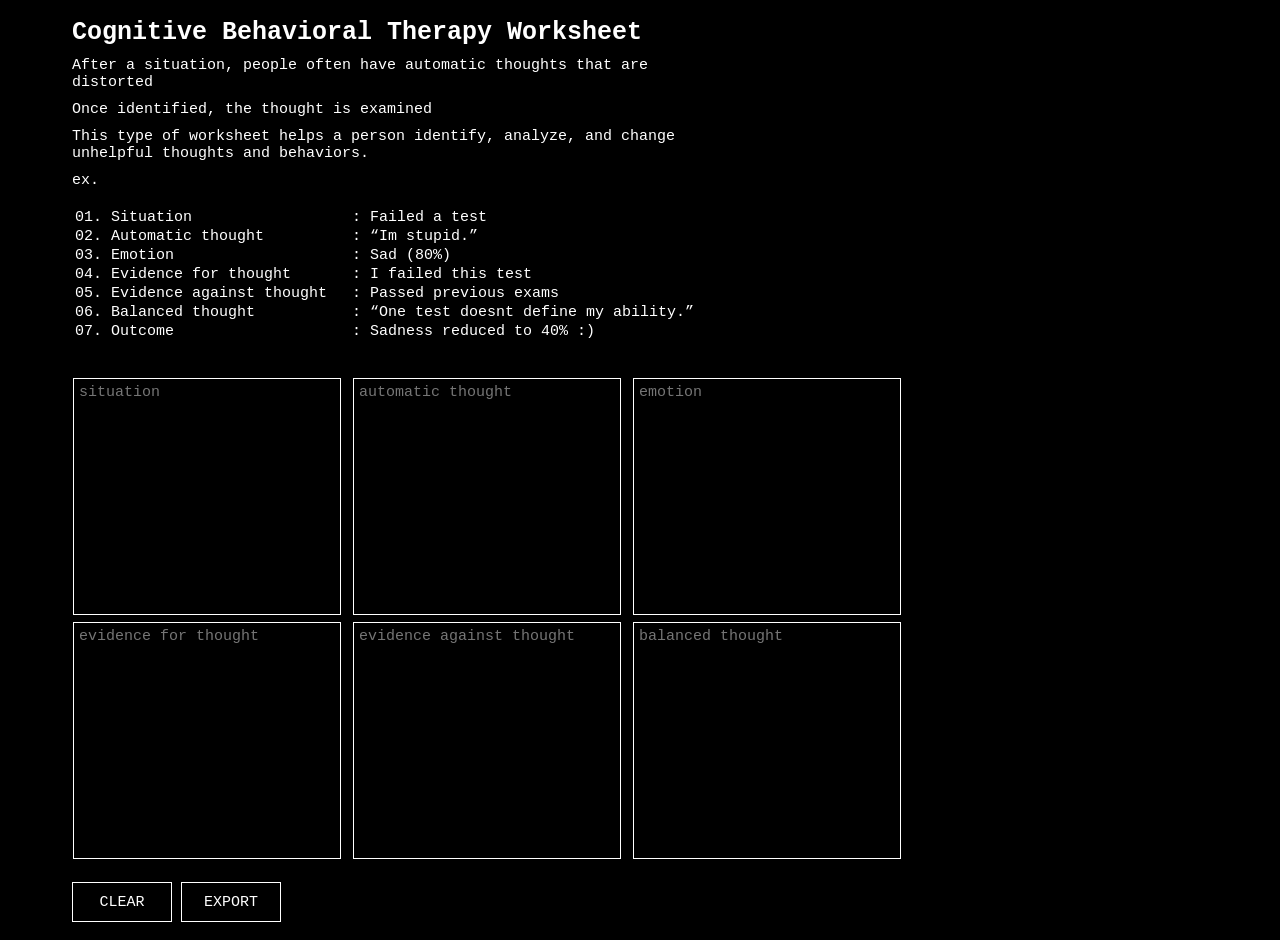
<file: web-cbt_worksheet/index.html>
<!DOCTYPE html>
<html lang="en" dir="ltr">
<!--
========================================================================
HEADER
========================================================================
-->
<head>
	<meta charset="utf-8">
	<meta name="viewport" content="width = device-width, initial-scale = 1.0">
	
	<link rel="stylesheet" href ="style.css">
	<script src="script.js" defer></script>

	<title>CBT Worksheet</title>
</head>
<!--
========================================================================
MAIN START
========================================================================
-->
<body>
<!-- ======================================================================== -->	
	<main>
		<div id="info">
			<h1>Cognitive Behavioral Therapy Worksheet</h1>
			<p>After a situation, people often have automatic thoughts that are distorted</p>
			<p>Once identified, the thought is examined</p>
			<p>This type of worksheet helps a person identify, analyze, and change unhelpful thoughts and behaviors.</p>
			<p>ex.</p><br>
			<table>
				<tbody>
					<tr>
						<td class="step">01. Situation</td>
						<td class="example">: Failed a test</td>
					</tr>
					<tr>
						<td class="step">02. Automatic thought</td>
						<td class="example">: “Im stupid.”</td>
					</tr>
					<tr>
						<td class="step">03. Emotion</td>
						<td class="example">: Sad (80%)</td>
					</tr>
					<tr>
						<td class="step">04. Evidence for thought</td>
						<td class="example">: I failed this test</td>
					</tr>
					<tr>
						<td class="step">05. Evidence against thought</td>
						<td class="example">: Passed previous exams</td>
					</tr>
					<tr>
						<td class="step">06. Balanced thought</td>
						<td class="example">: “One test doesnt define my ability.”</td>
					</tr>
					<tr>
						<td class="step">07. Outcome</td>
						<td class="example">: Sadness reduced to 40% :)</td>
					</tr>
				</tbody>
			</table>
			<br>
			<br>
		</div>
<!-- ======================================================================== -->	
		<div class="columnContainer">
			<div class="columnContent">
				<textarea 
					id="situation" 
					placeholder="situation"></textarea>
			</div>
			<div class="columnContent">
				<textarea 
					id="automatic_thought" 
					placeholder="automatic thought"></textarea>
			</div>
			<div class="columnContent">
				<textarea 
					id="emotion" 
					placeholder="emotion"></textarea>
			</div>
		</div>
		<div class="columnContainer">
			<div class="columnContent">
				<textarea 
					id="evidence_for" 
					placeholder="evidence for thought"></textarea>
			</div>
			<div class="columnContent">
				<textarea 
					id="evidence_against" 
					placeholder="evidence against thought"></textarea>
			</div>
			<div class="columnContent">
				<textarea 
					id="balanced_thought" 
					placeholder="balanced thought"></textarea>
			</div>
		</div>
		<br>
		<button id="buttonClear">CLEAR</button>
		<button id="buttonExport">EXPORT</button>
	</main>
<!-- ======================================================================== -->
	<footer>
	</footer>
</body>
<!--
========================================================================
MAIN END
========================================================================
-->
</html>
</file>
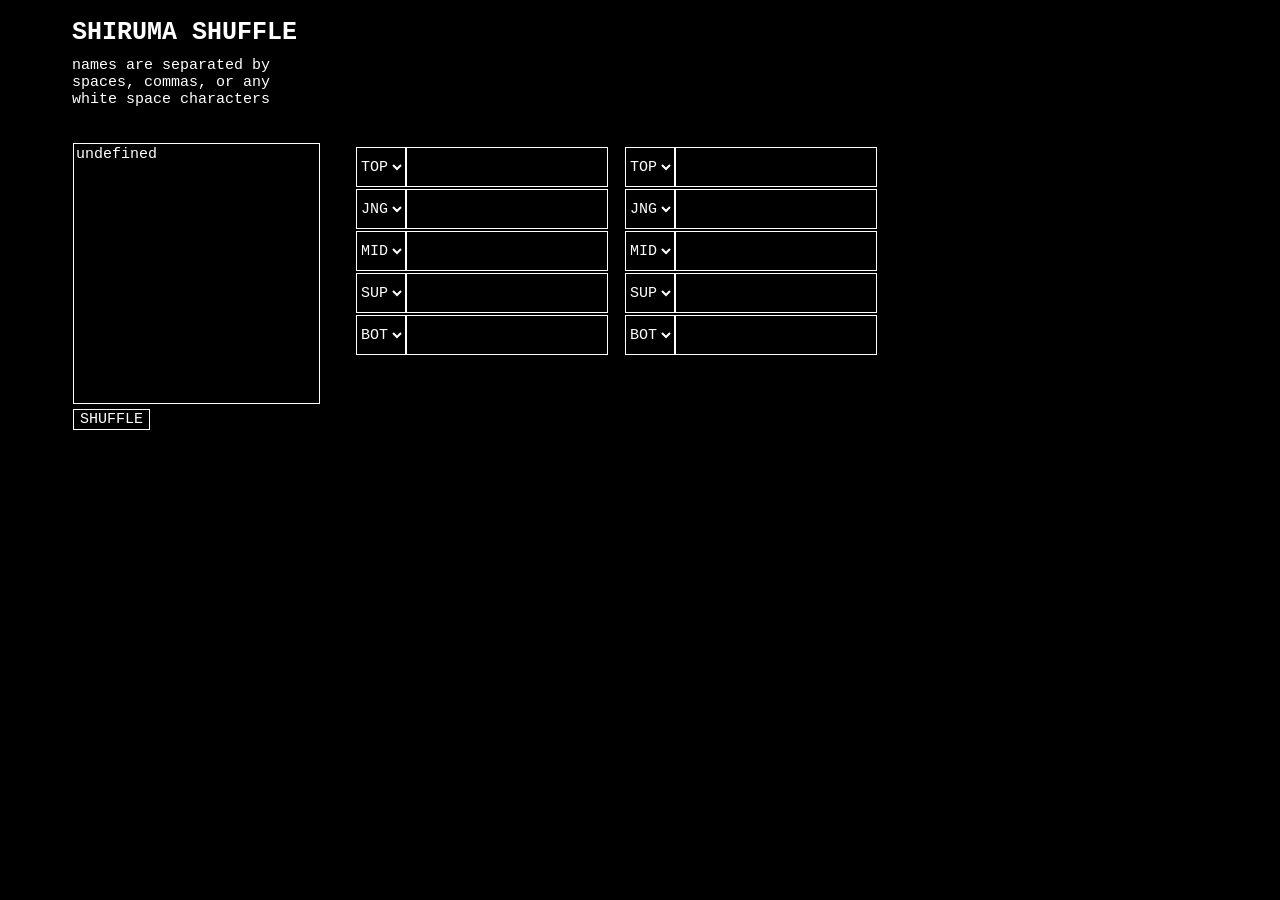
<file: web-league_shuffle/index.html>
<!DOCTYPE html>
<html lang="en" dir="ltr">
<!--
========================================================================
HEADER
========================================================================
-->
<head>
	<meta charset="utf-8">
	<meta name="viewport" content="width = device-width, initial-scale = 1.0">
	
	<link rel="stylesheet" href ="style.css">
	<script src="script.js" defer></script>

	<title>Shurima Shuffle</title>
</head>
<!--
========================================================================
MAIN START
========================================================================
-->
<body>
<!-- ======================================================================== -->	
	<main>
		<div id="info">
			<h1>SHIRUMA SHUFFLE</h1>
			<p>names are separated by spaces, commas, or any white space characters</p>
			<br>
			<br>
		</div>
		<div class="columnContainer">
			<div class="columnContent">
				<textarea 
					id="listPeople" 
					placeholder="gaggle of players to shuffle"
					rows="15" cols="25"></textarea>
				<br>
				<button id="buttonShuffle">SHUFFLE</button>
			</div>
<!-- ======================================================================== -->	
			<div class="columnContent columnContainer">
				<div class="columnContent">
					<table>
						<tbody>
						<tr>
						<td>
							<select class="selectRoles" id="select01">
								<option>TOP</option>
								<option>JNG</option>
								<option>MID</option>
								<option>SUP</option>
								<option>BOT</option>
							</select>
							<textarea id="player01"></textarea>
						</td>

						<td>
							<select class="selectRoles" id="select02">
								<option>TOP</option>
								<option>JNG</option>
								<option>MID</option>
								<option>SUP</option>
								<option>BOT</option>
							</select>
							<textarea id="player02"></textarea>
						</td>
						</tr>

						<tr>
						<td>
							<select class="selectRoles" id="select03">
								<option>TOP</option>
								<option>JNG</option>
								<option>MID</option>
								<option>SUP</option>
								<option>BOT</option>
							</select>
							<textarea id="player03"></textarea>
						</td>

						<td>
							<select class="selectRoles" id="select04">
								<option>TOP</option>
								<option>JNG</option>
								<option>MID</option>
								<option>SUP</option>
								<option>BOT</option>
							</select>
							<textarea id="player04"></textarea>
						</td>
						</tr>

						<tr>
						<td>
							<select class="selectRoles" id="select05">
								<option>TOP</option>
								<option>JNG</option>
								<option>MID</option>
								<option>SUP</option>
								<option>BOT</option>
							</select>
							<textarea id="player05"></textarea>
						</td>

						<td>
							<select class="selectRoles" id="select06">
								<option>TOP</option>
								<option>JNG</option>
								<option>MID</option>
								<option>SUP</option>
								<option>BOT</option>
							</select>
							<textarea id="player06"></textarea>
						</td>
						</tr>

						<tr>
						<td>
							<select class="selectRoles" id="select07">
								<option>TOP</option>
								<option>JNG</option>
								<option>MID</option>
								<option>SUP</option>
								<option>BOT</option>
							</select>
							<textarea id="player07"></textarea>
						</td>

						<td>
							<select class="selectRoles" id="select08">
								<option>TOP</option>
								<option>JNG</option>
								<option>MID</option>
								<option>SUP</option>
								<option>BOT</option>
							</select>
							<textarea id="player08"></textarea>
						</td>
						</tr>

						<tr>
						<td>
							<select class="selectRoles" id="select09">
								<option>TOP</option>
								<option>JNG</option>
								<option>MID</option>
								<option>SUP</option>
								<option>BOT</option>
							</select>
							<textarea id="player09"></textarea>
						</td>

						<td>
							<select class="selectRoles" id="select10">
								<option>TOP</option>
								<option>JNG</option>
								<option>MID</option>
								<option>SUP</option>
								<option>BOT</option>
							</select>
							<textarea id="player10"></textarea>
						</td>
						</tr>

						</tbody>
					</table>
				</div>
			</div>
		</div>
	</main>
<!-- ======================================================================== -->
	<footer>
	</footer>
</body>
<!--
========================================================================
MAIN END
========================================================================
-->
</html>
</file>
<file: web-cbt_worksheet/style.css>
/*PHONE(Default) stylesheet__________________________*/
@media only screen and (min-width: 1px){

	*{
		font-family: Courier, arial;
		color: rgba(255,255,255,255);
		font-size: 15px;
	}
	body{
		background-color: rgba(0,0,0,255);
	}
	header{
		padding: 10vh 10VW 10px 10vw;   /* N E S W */
	}
	main{
		padding: 10px 0px 10px 5vw;   /* N E S W */
	}
	p{
		padding: 10px 0 0 0;
		margin: 0;
		font-family: Courier, arial; 
		/* just so that theres no error */
	}
	h1{
		font-size: 25px;
		margin: 0;
	}
	input{
		padding: 10px 50px 10px 10px;
		color: rgba(0,0,0,255);
	}
	/* ========================= */
	textarea, select, button, option{
		background-color: black;
		border: 1px solid white;
	}
	button:hover, select:hover, option:checked{
		background-color: #fff;
		color: #000;
		font-weight: bold;
	}
	button{
		text-align: center;
		height: 40px;
		width: 100px;
	}
	textarea {
		resize: none;
		padding: 5px;
		width: calc(100vw / 5);
		height: calc(100vh / 4);
	}
	/* ========================= */
 	tr{
		display: flex;
	}
	tbody{
		margin-right: 15px;
	}
	/* ========================= */
	.columnContainer {
		display: flex;
	}
	.columnContent {
		border: 1px solid black;
		margin-right: 10px ;
	}
	/* ========================= */
	#info{
		width: 50vw;
	}
	.step{
		width: 275px;

	}
	.example {
		width:500px;
	}
}

/*PC stylesheet______________________________________*/
@media only screen and (min-width: 1000px){

}
</file>
<file: web-league_shuffle/style.css>
/*PHONE(Default) stylesheet__________________________*/
@media only screen and (min-width: 1px){

	*{
		font-family: Courier, arial;
		color: rgba(255,255,255,255);
		font-size: 15px;
	}
	body{
		background-color: rgba(0,0,0,255);
	}
	header{
		padding: 10vh 10VW 10px 10vw;   /* N E S W */
	}
	main{
		padding: 10px 30vw 10px 5vw;   /* N E S W */
	}
	p{
		padding: 10px 0 0 0;
		margin: 0;
		font-family: Courier, arial; 
		/* just so that theres no error */
	}
	h1{
		font-size: 25px;
		margin: 0;
	}
	input{
		padding: 10px 50px 10px 10px;
		color: rgba(0,0,0,255);
	}
	/* ========================= */
	textarea, select, button, option{
		background-color: black;
		border: 1px solid white;
	}
	button:hover, select:hover, option:checked{
		background-color: #666;
		color: #000;
		font-weight: bold;
	}
	textarea {
		resize: none;
	}
	/* ========================= */
	table{
		margin-left: 30px;
	}
	td, tr{
		display: flex;
	}
	td{
		margin-right: 15px;
	}
	.selectRoles{
		padding: auto;
	}
	/* ========================= */
	.columnContainer {
		display: flex;
	}
	.columnContent {
		border: 1px solid black;
	}
	/* ========================= */
	#info{
		width: 250px;
	}


	option:active{
		background-color: purple;
	}
	option:checed{
		background-color: yellow;
	}
	option:focus-visible{
		background-color: red;
	}
}

/*PC stylesheet______________________________________*/
@media only screen and (min-width: 1000px){

}
</file>
